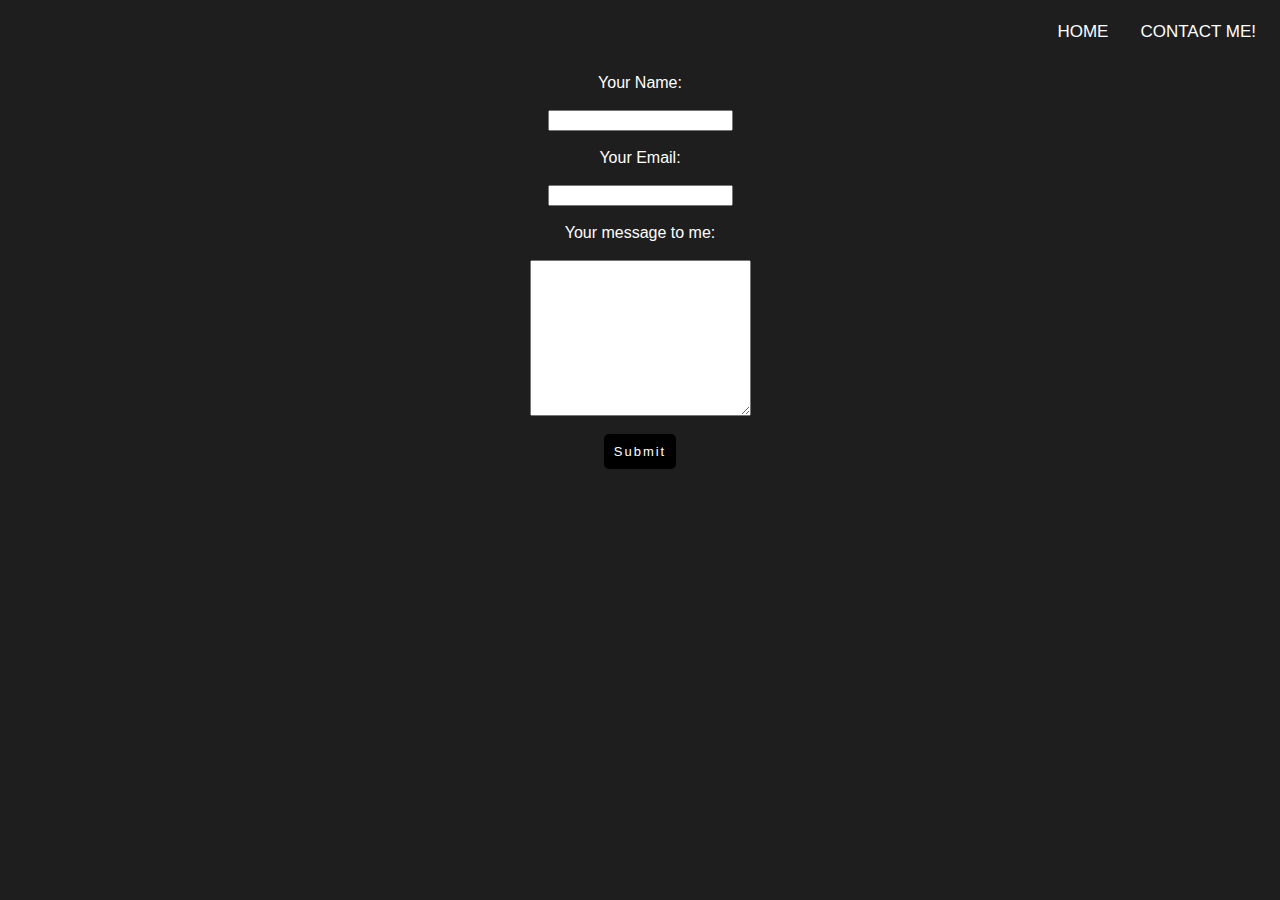
<file: contact-me.html>
<!DOCTYPE html>
<html lang="en">

<head>
  <meta charset="UTF-8" />
  <meta http-equiv="X-UA-Compatible" content="IE=edge" />
  <meta name="viewport" content="width=device-width, initial-scale=1.0" />
  <link rel="stylesheet" href="./style.css" />
  <link rel="icon" href="./images/circle-cropped avatar.ico">
  <title>Contact Me!</title>
</head>

<body>
  <div class="topnav">
    <a href="./contact-me.html">Contact Me!</a>
    <a href="./index.html">Home</a>
  </div>
  <div class="form">
    <form action="mailto:maryanko777@gmail.com" method="POST" enctype="text/plain">
      <br />
      <label>Your Name:</label><br />
      <input type="text" name="yourName" /><br />
      <label>Your Email:</label><br />
      <input type="email" name="yourEmail" id="" /><br />
      <label>Your message to me:</label><br />
      <textarea name="yourMessage" id="" cols="25" rows="10"></textarea><br />
      <input type="submit" class="submit" />
    </form>
  </div>
</body>

</html>
</file>
<file: style.css>
* {
	font-family: Arial, Helvetica, sans-serif;
}

body {
	background: #1e1e1e;
	color: #fff;
}

.my_img {
	border-radius: 50%;
	width: 200px;
	height: 200px;
}

a {
	color: #fff;
	text-decoration: none;
}

.submit {
	color: #fff;
	font-size: 13px;
	letter-spacing: 2px;
	background-color: #000;
	border: none;
	border-radius: 5px;
	padding: 10px;
}

.table_img {
	display: grid;
	place-items: center;
}

.schools {
	display: grid;
	place-items: center;
}

.skills {
	display: grid;
	place-items: center;
}

.contact_me {
	display: grid;
	place-items: center;
}

form {
	display: grid;
	place-items: center;
}

.but {
	font-size: 13px;
	letter-spacing: 2px;
	background-color: #000;
	border: none;
	border-radius: 5px;
	padding: 10px;
}

.topnav {
	text-transform: uppercase;
	overflow: hidden;
}

.topnav a {
	float: right !important;
	padding: 14px 16px;
	font-size: 17px;
}

.topnav a:hover {
	background-color: #575a57;
}

hr {
	border-style: dotted none none;
	border-width: 10px;
	width: 70px;
	color: #575a57
}
</file>
